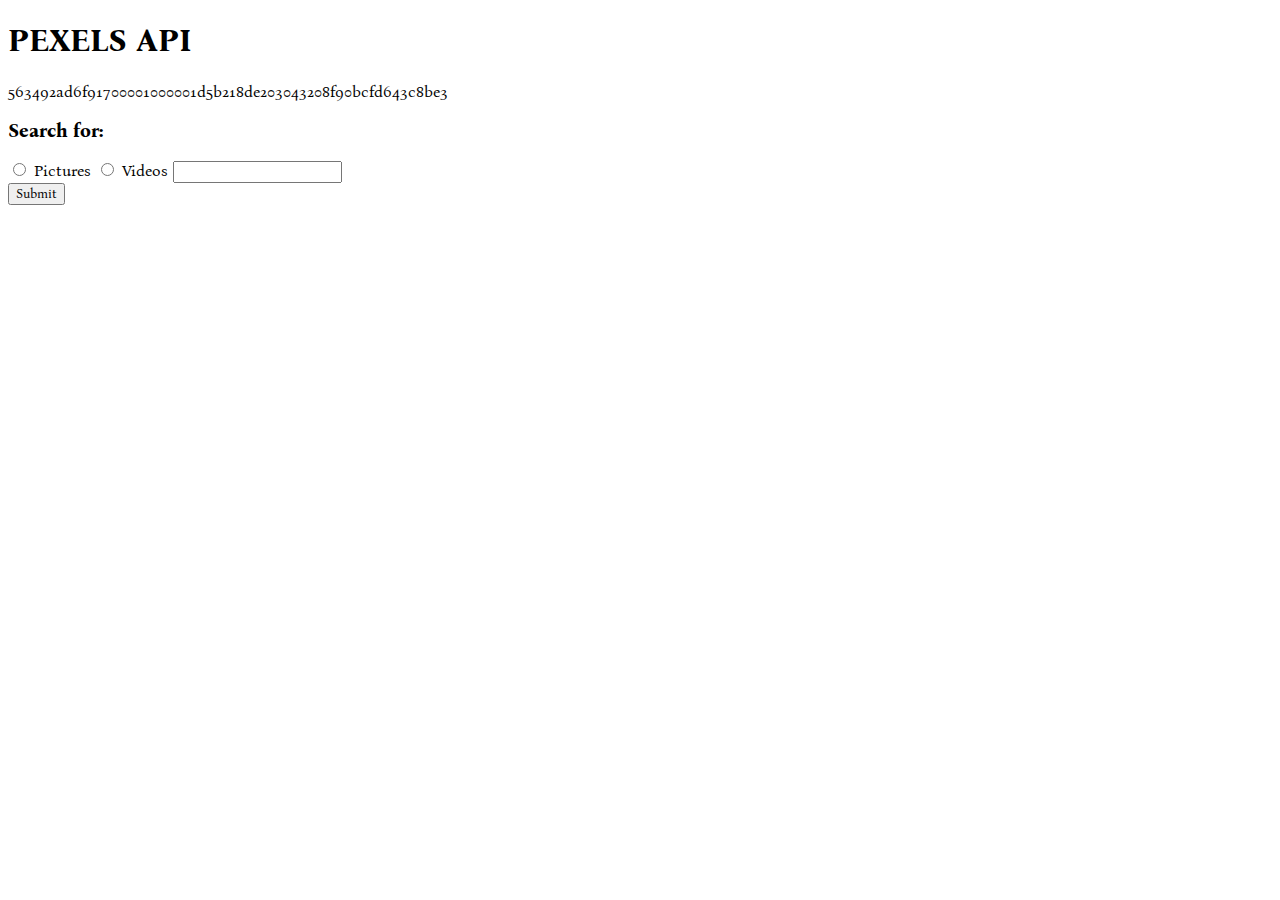
<file: index.html>
<!DOCTYPE html>
<html lang="en">
<head>
    <meta charset="UTF-8">
    <meta http-equiv="X-UA-Compatible" content="IE=edge">
    <meta name="viewport" content="width=device-width, initial-scale=1.0">
    <link rel="preconnect" href="https://fonts.googleapis.com">
    <link rel="preconnect" href="https://fonts.gstatic.com" crossorigin>
    <link href="https://fonts.googleapis.com/css2?family=Bona+Nova:wght@400;700&display=swap" rel="stylesheet">
    <link rel="stylesheet" href="style.css">
    
    <script src="script.js" defer></script>
    <title>Document</title>
</head>
<body>
    <div class="main-container">
        <h1 class="title">
            PEXELS API
        </h1>
        563492ad6f91700001000001d5b218de203043208f90bcfd643c8be3
        <div class="body-container">
            <h3>
                Search for:
            </h3>
            <div class="btns">
                <form class="categs-form">
                    <input type="radio" name="categ" value="v1" class="pics-radio"> Pictures
                    <input type="radio" name="categ" value="videos" class="videos-radio"> Videos
                    <input type="text" name="categ" value="" class="query">
                </form>
                <button  onclick="submit()">Submit</button>
            </div>
            <div class="pre-results">
                <button onclick="change(0)"><h1><<<</h1></button>
                <!-- <img class="pre-pic" src=""> -->
                <div class="pre-item">
                    
                </div>
                <button onclick="change(1)"><h1>>>></h1></button>
            </div>
            <div class="results" id="oh">

            </div>
        </div>
    </div>

</body>
</html>
</file>
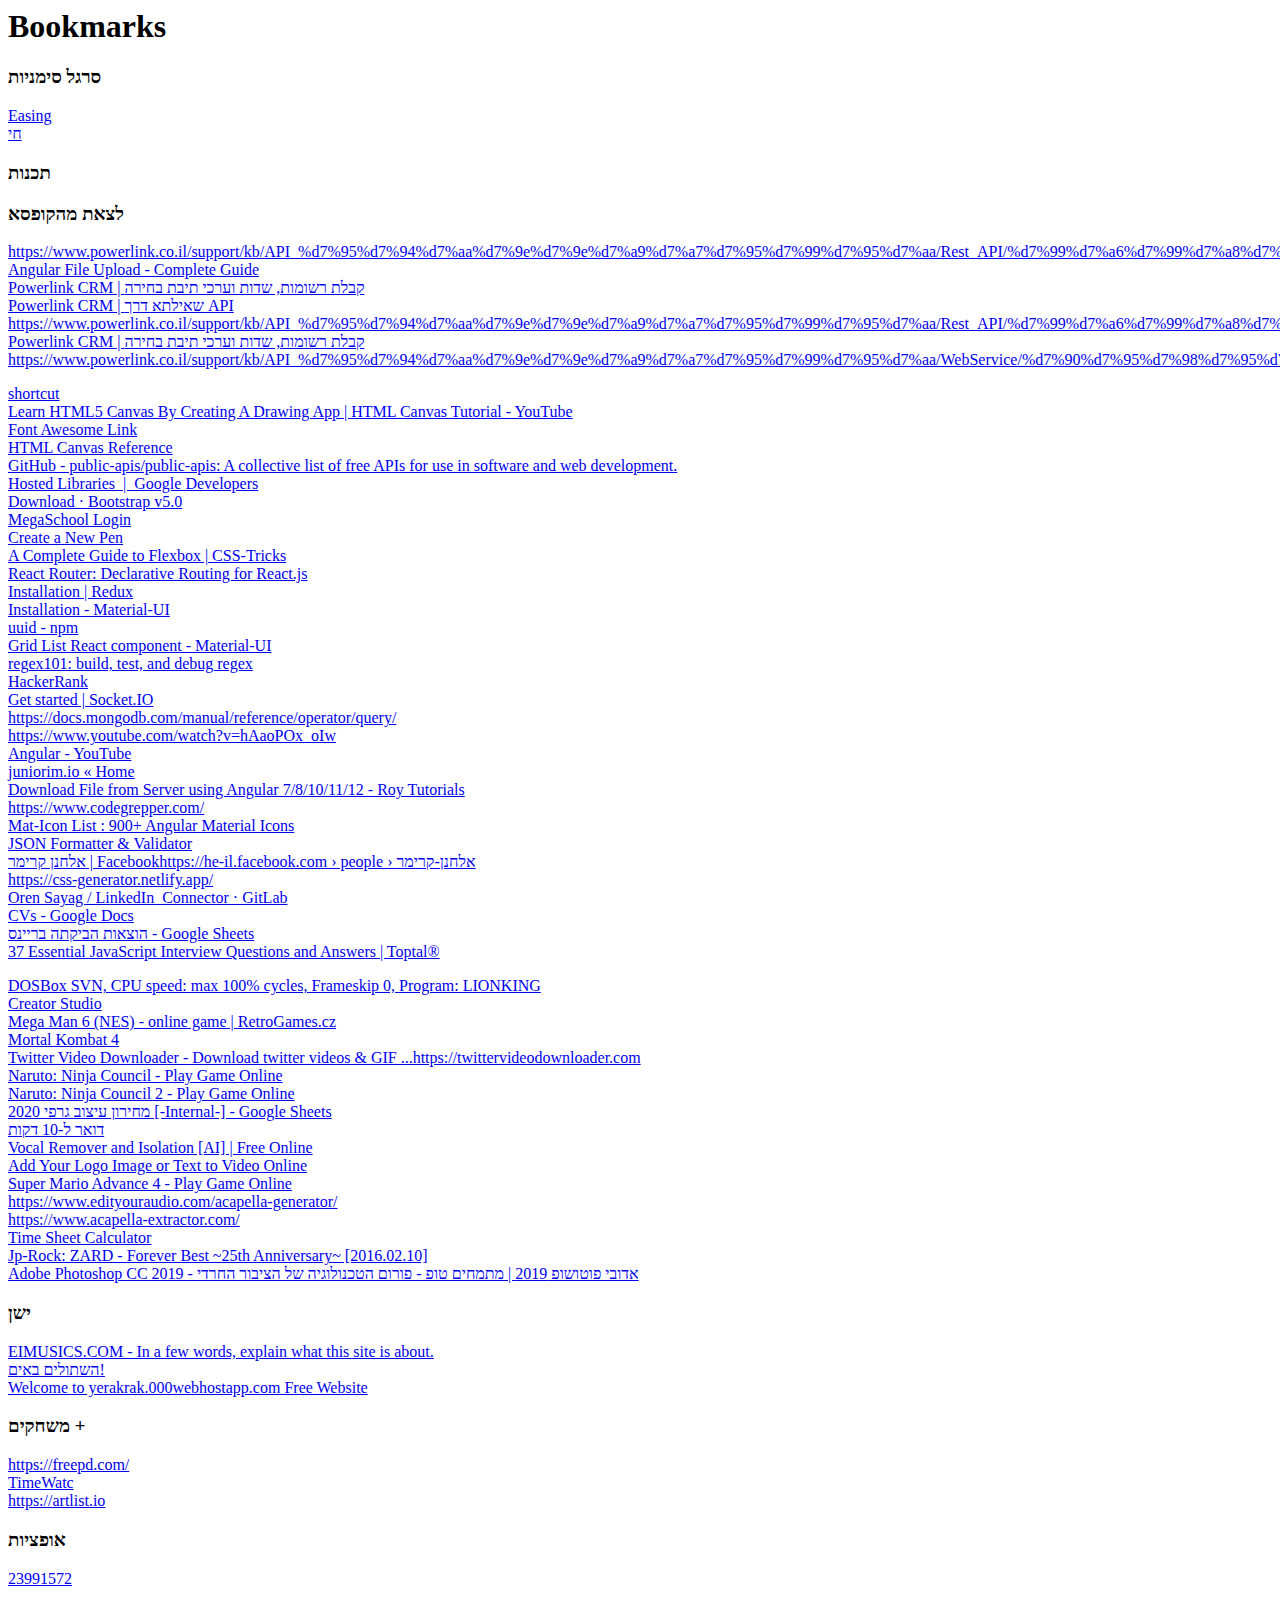
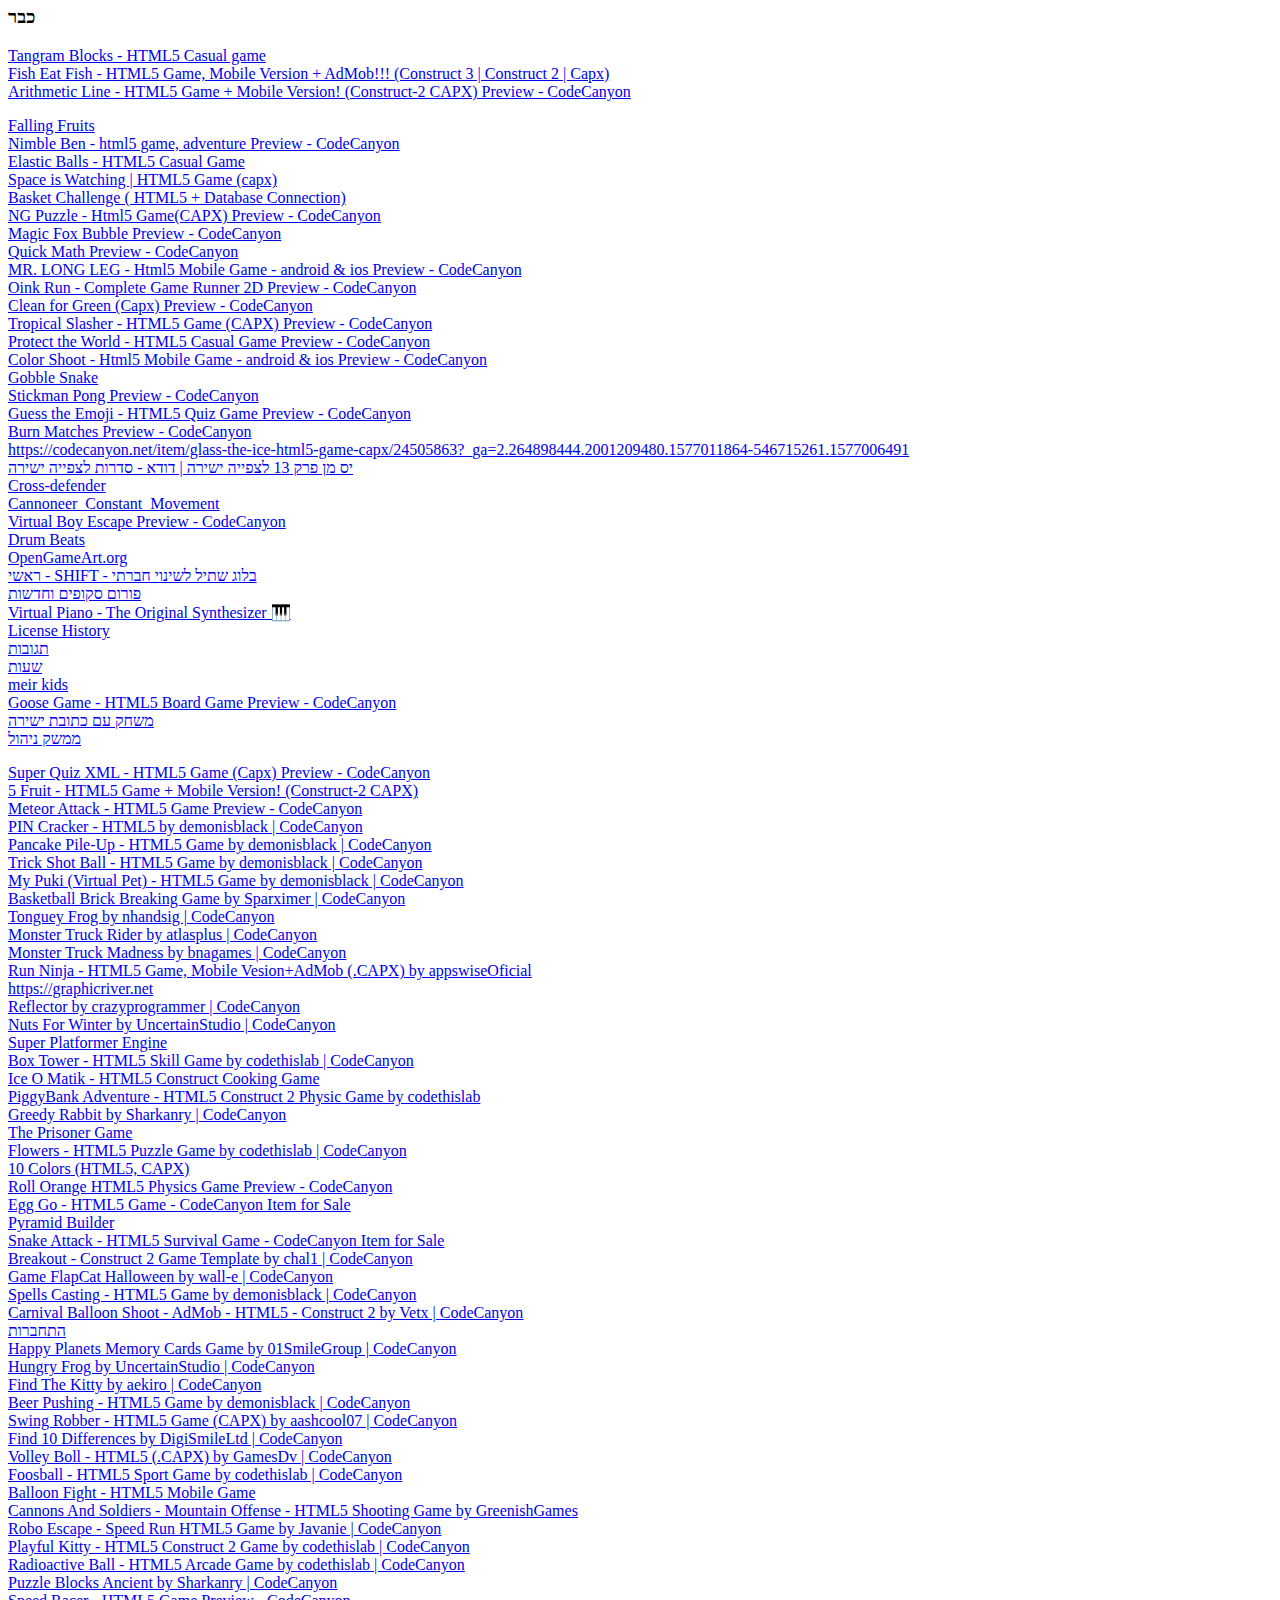
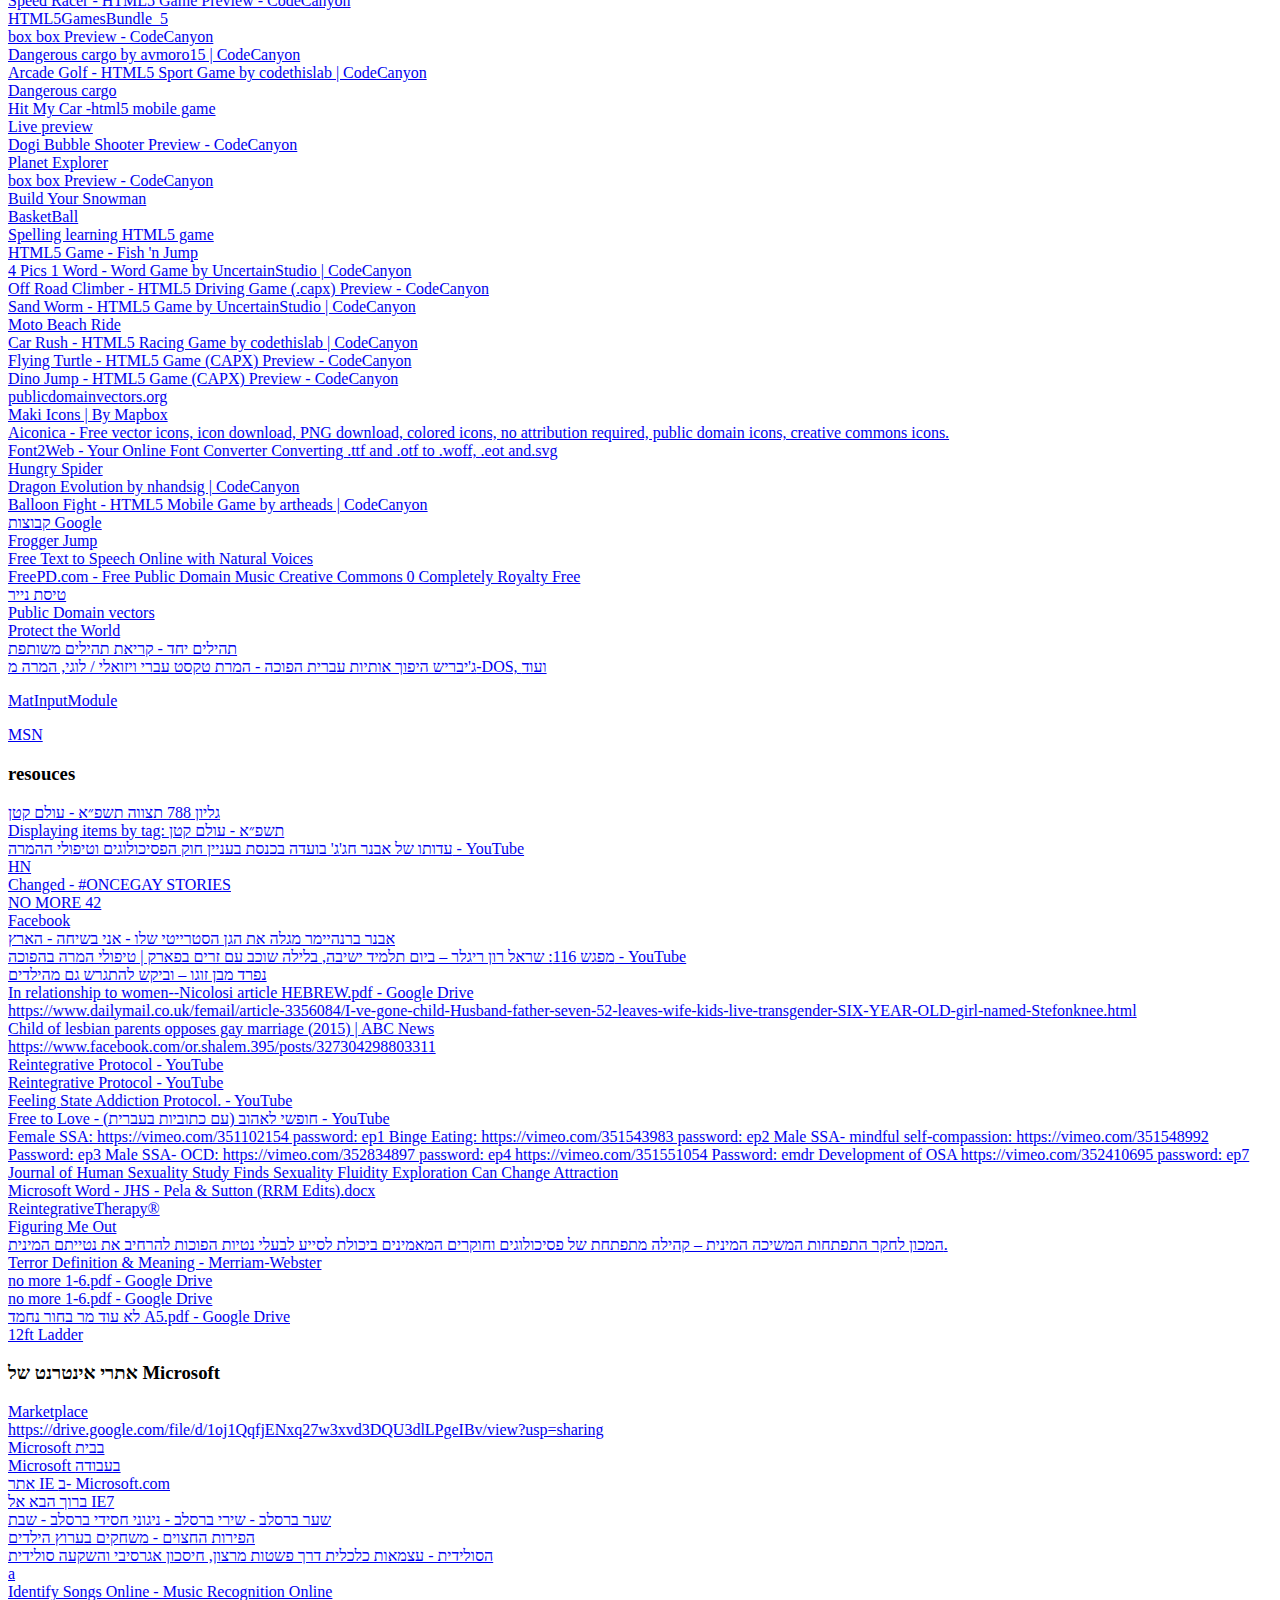
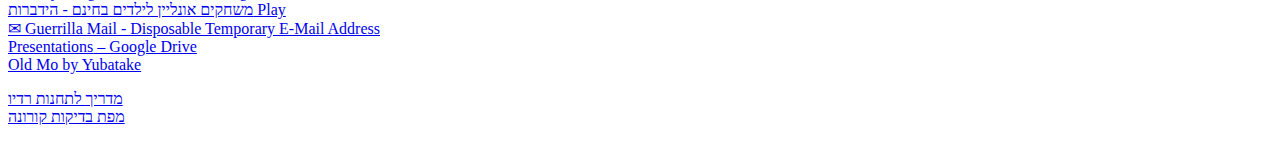
<file: bookmarks_14.2.2022.html>
<!DOCTYPE NETSCAPE-Bookmark-file-1>
<!-- This is an automatically generated file.
     It will be read and overwritten.
     DO NOT EDIT! -->
<META HTTP-EQUIV="Content-Type" CONTENT="text/html; charset=UTF-8">
<TITLE>Bookmarks</TITLE>
<H1>Bookmarks</H1>
<DL><p>
    <DT><H3 ADD_DATE="1527231132" LAST_MODIFIED="1640528177" PERSONAL_TOOLBAR_FOLDER="true">סרגל סימניות</H3>
    <DL><p>
        <DT><A HREF="https://telemetr.io/en/channels/1308645803-everyhisuncounts/posts" ADD_DATE="1611443163" ICON="[data-uri]"></A>
        <DT><A HREF="http://easings.net/" ADD_DATE="1490718603" ICON="[data-uri]">Easing</A>
        <DT><A HREF="http://mishnayahad.com/or.jsp?r=7773524687" ADD_DATE="1633076704" ICON="[data-uri]"></A>
        <DT><A HREF="https://open.spotify.com/artist/5QM4TNC3iQPaEVfbZ7FNEs" ADD_DATE="1544561617" ICON="[data-uri]"></A>
        <DT><A HREF="https://kol-barama.co.il/live/" ADD_DATE="1633079919" ICON="[data-uri]">חי</A>
        <DT><H3 ADD_DATE="1612703387" LAST_MODIFIED="1644144814">תכנות</H3>
        <DL><p>
            <DT><H3 ADD_DATE="1644144811" LAST_MODIFIED="1644412255">לצאת מהקופסא</H3>
            <DL><p>
                <DT><A HREF="https://www.powerlink.co.il/support/kb/API_%D7%95%D7%94%D7%AA%D7%9E%D7%9E%D7%A9%D7%A7%D7%95%D7%99%D7%95%D7%AA/Rest_API/%D7%99%D7%A6%D7%99%D7%A8%D7%AA_%D7%9B%D7%A8%D7%98%D7%99%D7%A1_%D7%A8%D7%9B%D7%99%D7%A9%D7%94_%D7%91API" ADD_DATE="1644159498" ICON="[data-uri]">https://www.powerlink.co.il/support/kb/API_%d7%95%d7%94%d7%aa%d7%9e%d7%9e%d7%a9%d7%a7%d7%95%d7%99%d7%95%d7%aa/Rest_API/%d7%99%d7%a6%d7%99%d7%a8%d7%aa_%d7%9b%d7%a8%d7%98%d7%99%d7%a1_%d7%a8%d7%9b%d7%99%d7%a9%d7%94_%d7%91API</A>
                <DT><A HREF="https://blog.angular-university.io/angular-file-upload/" ADD_DATE="1644412255" ICON="[data-uri]">Angular File Upload - Complete Guide</A>
                <DT><A HREF="https://www.powerlink.co.il/support/kb/API%20%D7%95%D7%94%D7%AA%D7%9E%D7%9E%D7%A9%D7%A7%D7%95%D7%99%D7%95%D7%AA/Rest%20API/%D7%A7%D7%91%D7%9C%D7%AA%20%D7%A8%D7%A9%D7%95%D7%9E%D7%95%D7%AA,%20%D7%A9%D7%93%D7%95%D7%AA%20%D7%95%D7%A2%D7%A8%D7%9B%D7%99%20%D7%AA%D7%99%D7%91%D7%AA%20%D7%91%D7%97%D7%99%D7%A8%D7%94" ADD_DATE="1644144819" ICON="[data-uri]">Powerlink CRM | קבלת רשומות, שדות וערכי תיבת בחירה</A>
                <DT><A HREF="https://www.powerlink.co.il/support/kb/API%20%D7%95%D7%94%D7%AA%D7%9E%D7%9E%D7%A9%D7%A7%D7%95%D7%99%D7%95%D7%AA/Rest%20API/%D7%A9%D7%90%D7%99%D7%9C%D7%AA%D7%90%20%D7%93%D7%A8%D7%9A%20API" ADD_DATE="1644144829" ICON="[data-uri]">Powerlink CRM | שאילתא דרך API</A>
                <DT><A HREF="https://www.powerlink.co.il/support/kb/API_%D7%95%D7%94%D7%AA%D7%9E%D7%9E%D7%A9%D7%A7%D7%95%D7%99%D7%95%D7%AA/Rest_API/%D7%99%D7%A6%D7%99%D7%A8%D7%AA_%D7%9B%D7%A8%D7%98%D7%99%D7%A1_%D7%A8%D7%9B%D7%99%D7%A9%D7%94_%D7%91API" ADD_DATE="1644158145" ICON="[data-uri]">https://www.powerlink.co.il/support/kb/API_%d7%95%d7%94%d7%aa%d7%9e%d7%9e%d7%a9%d7%a7%d7%95%d7%99%d7%95%d7%aa/Rest_API/%d7%99%d7%a6%d7%99%d7%a8%d7%aa_%d7%9b%d7%a8%d7%98%d7%99%d7%a1_%d7%a8%d7%9b%d7%99%d7%a9%d7%94_%d7%91API</A>
                <DT><A HREF="https://www.powerlink.co.il/support/kb/API%20%D7%95%D7%94%D7%AA%D7%9E%D7%9E%D7%A9%D7%A7%D7%95%D7%99%D7%95%D7%AA/Rest%20API/%D7%A7%D7%91%D7%9C%D7%AA%20%D7%A8%D7%A9%D7%95%D7%9E%D7%95%D7%AA,%20%D7%A9%D7%93%D7%95%D7%AA%20%D7%95%D7%A2%D7%A8%D7%9B%D7%99%20%D7%AA%D7%99%D7%91%D7%AA%20%D7%91%D7%97%D7%99%D7%A8%D7%94" ADD_DATE="1644159739" ICON="[data-uri]">Powerlink CRM | קבלת רשומות, שדות וערכי תיבת בחירה</A>
                <DT><A HREF="https://www.powerlink.co.il/support/kb/API_%D7%95%D7%94%D7%AA%D7%9E%D7%9E%D7%A9%D7%A7%D7%95%D7%99%D7%95%D7%AA/WebService/%D7%90%D7%95%D7%98%D7%95%D7%9E%D7%A6%D7%99%D7%94_%D7%91%D7%99%D7%9F_%D7%90%D7%AA%D7%A8%D7%99%D7%9D_%D7%97%D7%99%D7%A6%D7%95%D7%A0%D7%99%D7%99%D7%9D_%D7%9C%D7%9E%D7%A2%D7%A8%D7%9B%D7%AA" ADD_DATE="1644251349">https://www.powerlink.co.il/support/kb/API_%d7%95%d7%94%d7%aa%d7%9e%d7%9e%d7%a9%d7%a7%d7%95%d7%99%d7%95%d7%aa/WebService/%d7%90%d7%95%d7%98%d7%95%d7%9e%d7%a6%d7%99%d7%94_%d7%91%d7%99%d7%9f_%d7%90%d7%aa%d7%a8%d7%99%d7%9d_%d7%97%d7%99%d7%a6%d7%95%d7%a0%d7%99%d7%99%d7%9d_%d7%9c%d7%9e%d7%a2%d7%a8%d7%9b%d7%aa</A>
            </DL><p>
            <DT><A HREF="https://code.visualstudio.com/shortcuts/keyboard-shortcuts-windows.pdf" ADD_DATE="1609328814" ICON="[data-uri]">shortcut</A>
            <DT><A HREF="https://www.youtube.com/watch?v=3GqUM4mEYKA&ab_channel=DevEd" ADD_DATE="1612690726" ICON="[data-uri]">Learn HTML5 Canvas By Creating A Drawing App | HTML Canvas Tutorial - YouTube</A>
            <DT><A HREF="https://kit.fontawesome.com/84ab82637e.js" ADD_DATE="1616507028">Font Awesome Link</A>
            <DT><A HREF="https://www.w3schools.com/tags/ref_canvas.asp" ADD_DATE="1612703053" ICON="[data-uri]">HTML Canvas Reference</A>
            <DT><A HREF="https://github.com/public-apis/public-apis?utm_source=mybridge&utm_medium=blog&utm_campaign=read_more#animals" ADD_DATE="1614157499" ICON="[data-uri]">GitHub - public-apis/public-apis: A collective list of free APIs for use in software and web development.</A>
            <DT><A HREF="https://developers.google.com/speed/libraries#jquery" ADD_DATE="1614456777" ICON="[data-uri]">Hosted Libraries  |  Google Developers</A>
            <DT><A HREF="https://getbootstrap.com/docs/5.0/getting-started/download/" ADD_DATE="1615726976" ICON="[data-uri]">Download · Bootstrap v5.0</A>
            <DT><A HREF="https://jb.mega-school.com/login.php" ADD_DATE="1616072951" ICON="[data-uri]">MegaSchool Login</A>
            <DT><A HREF="https://codepen.io/pen/" ADD_DATE="1616497210" ICON="[data-uri]">Create a New Pen</A>
            <DT><A HREF="https://css-tricks.com/snippets/css/a-guide-to-flexbox/" ADD_DATE="1616582759" ICON="[data-uri]">A Complete Guide to Flexbox | CSS-Tricks</A>
            <DT><A HREF="https://reactrouter.com/web/guides/quick-start" ADD_DATE="1618828364" ICON="[data-uri]">React Router: Declarative Routing for React.js</A>
            <DT><A HREF="https://redux.js.org/introduction/installation" ADD_DATE="1618828366" ICON="[data-uri]">Installation | Redux</A>
            <DT><A HREF="https://material-ui.com/getting-started/installation/" ADD_DATE="1618949006" ICON="[data-uri]">Installation - Material-UI</A>
            <DT><A HREF="https://www.npmjs.com/package/uuid" ADD_DATE="1620305419" ICON="[data-uri]">uuid - npm</A>
            <DT><A HREF="https://material-ui.com/components/grid-list/#single-line-grid-list" ADD_DATE="1623254415" ICON="[data-uri]">Grid List React component - Material-UI</A>
            <DT><A HREF="https://regex101.com/" ADD_DATE="1624279251" ICON="[data-uri]">regex101: build, test, and debug regex</A>
            <DT><A HREF="https://www.hackerrank.com/auth/login" ADD_DATE="1624377728" ICON="[data-uri]">HackerRank</A>
            <DT><A HREF="http://www.glassdoor.com/" ADD_DATE="1624379003" ICON="[data-uri]"></A>
            <DT><A HREF="https://socket.io/get-started/chat" ADD_DATE="1624452757" ICON="[data-uri]">Get started | Socket.IO</A>
            <DT><A HREF="https://gist.github.com/bradtraversy/f407d642bdc3b31681bc7e56d95485b6" ADD_DATE="1624865272" ICON="[data-uri]"></A>
            <DT><A HREF="https://docs.mongodb.com/manual/reference/operator/query/" ADD_DATE="1624869136" ICON="[data-uri]">https://docs.mongodb.com/manual/reference/operator/query/</A>
            <DT><A HREF="https://www.youtube.com/watch?v=hAaoPOx_oIw" ADD_DATE="1625510177">https://www.youtube.com/watch?v=hAaoPOx_oIw</A>
            <DT><A HREF="https://www.youtube.com/playlist?list=PLdZoWGdVe4BsiW7KZJb_Pev9zNTCt1uWp" ADD_DATE="1625582599" ICON="[data-uri]">Angular - YouTube</A>
            <DT><A HREF="https://juniorim.io/about/" ADD_DATE="1629137631">juniorim.io « Home</A>
            <DT><A HREF="https://roytuts.com/download-file-from-server-using-angular/" ADD_DATE="1629744486" ICON="[data-uri]">Download File from Server using Angular 7/8/10/11/12 - Roy Tutorials</A>
            <DT><A HREF="https://www.codegrepper.com/" ADD_DATE="1629905006" ICON="[data-uri]">https://www.codegrepper.com/</A>
            <DT><A HREF="https://www.angularjswiki.com/angular/angular-material-icons-list-mat-icon-list/" ADD_DATE="1630616639" ICON="[data-uri]">Mat-Icon List : 900+ Angular Material Icons</A>
            <DT><A HREF="https://jsonformatter.curiousconcept.com/" ADD_DATE="1501510493" ICON="[data-uri]">JSON Formatter &amp; Validator</A>
            <DT><A HREF="https://he-il.facebook.com/people/%D7%90%D7%9C%D7%97%D7%A0%D7%9F-%D7%A7%D7%A8%D7%99%D7%9E%D7%A8/100049039534716/?comment_id=Y29tbWVudDoyNjIwNzE1MjE0ODk3ODU2XzI2MjEwOTg3MDQ4NTk1MDc%3D" ADD_DATE="1635008946" ICON="[data-uri]">אלחנן קרימר | Facebookhttps://he-il.facebook.com › people › אלחנן-קרימר</A>
            <DT><A HREF="https://css-generator.netlify.app/" ADD_DATE="1637067409" ICON="[data-uri]">https://css-generator.netlify.app/</A>
            <DT><A HREF="https://gitlab.com/OrenSayag/LinkedIn_Connector" ADD_DATE="1638821486" ICON="[data-uri]">Oren Sayag / LinkedIn_Connector · GitLab</A>
            <DT><A HREF="https://docs.google.com/document/d/1BRVzFOAMOcdUkNrunhxwy647BUGH6-F9645O7S0GX3w/edit" ADD_DATE="1638965855" ICON="[data-uri]">CVs - Google Docs</A>
            <DT><A HREF="https://docs.google.com/spreadsheets/d/143WaTCMQ173tplz5eb1basLX84lPJIGdm62Nn7Yupe0/edit#gid=18280342" ADD_DATE="1638918690" ICON="[data-uri]">הוצאות הביקתה בריינס - Google Sheets</A>
            <DT><A HREF="https://www.toptal.com/javascript/interview-questions" ADD_DATE="1641245750" ICON="[data-uri]">37 Essential JavaScript Interview Questions and Answers | Toptal®</A>
        </DL><p>
        <DT><A HREF="http://tehilimyahad.com/" ADD_DATE="1613307144" ICON="[data-uri]"></A>
        <DT><A HREF="http://www.old-games.org/onlineGame/lionking" ADD_DATE="1481190887" ICON="[data-uri]">DOSBox SVN, CPU speed: max 100% cycles, Frameskip 0, Program: LIONKING</A>
        <DT><A HREF="https://www.facebook.com/creatorstudio/?open_basic_post_composer=true&reference=comet_composer&selected_single_page_id=266841114160533&tab=content_posts_timeline" ADD_DATE="1617745412" ICON="[data-uri]">Creator Studio</A>
        <DT><A HREF="https://www.retrogames.cz/play_860-NES.php" ADD_DATE="1640193448" ICON="[data-uri]">Mega Man 6 (NES) - online game | RetroGames.cz</A>
        <DT><A HREF="https://www.retrogames.cz/play_1075-N64.php" ADD_DATE="1640528177" ICON="[data-uri]">Mortal Kombat 4</A>
        <DT><A HREF="https://twittervideodownloader.com/" ADD_DATE="1635844976">Twitter Video Downloader - Download twitter videos &amp; GIF ...https://twittervideodownloader.com</A>
        <DT><A HREF="https://arcadespot.com/game/naruto-ninja-council/" ADD_DATE="1628099315" ICON="[data-uri]">Naruto: Ninja Council - Play Game Online</A>
        <DT><A HREF="https://arcadespot.com/game/naruto-ninja-council-2/" ADD_DATE="1627895528" ICON="[data-uri]">Naruto: Ninja Council 2 - Play Game Online</A>
        <DT><A HREF="https://docs.google.com/spreadsheets/d/1ixLt5_8TRaa_V9cw2E_QNpeLXTJHeKmxzWDen3WkuD0/edit#gid=1620867061" ADD_DATE="1626815294" ICON="[data-uri]">מחירון עיצוב גרפי 2020 [-Internal-] - Google Sheets</A>
        <DT><A HREF="https://10minutemail.net/?lang=he" ADD_DATE="1624996448" ICON="[data-uri]">דואר ל-10 דקות</A>
        <DT><A HREF="https://vocalremover.org/" ADD_DATE="1624970758" ICON="[data-uri]">Vocal Remover and Isolation [AI] | Free Online</A>
        <DT><A HREF="https://voice2v.com/Add-Logo-to-Video/" ADD_DATE="1621518583" ICON="[data-uri]">Add Your Logo Image or Text to Video Online</A>
        <DT><A HREF="https://arcadespot.com/game/super-mario-advance-4/" ADD_DATE="1618811455" ICON="[data-uri]">Super Mario Advance 4 - Play Game Online</A>
        <DT><A HREF="https://www.edityouraudio.com/acapella-generator/" ADD_DATE="1618749601" ICON="[data-uri]">https://www.edityouraudio.com/acapella-generator/</A>
        <DT><A HREF="https://www.acapella-extractor.com/" ADD_DATE="1618581269" ICON="[data-uri]">https://www.acapella-extractor.com/</A>
        <DT><A HREF="http://www.miraclesalad.com/webtools/timesheet.php" ADD_DATE="1551209684" ICON="[data-uri]">Time Sheet Calculator</A>
        <DT><A HREF="http://jp-rock.blogspot.com/2018/04/zard-zard-forever-best-25th-anniversary.html" ADD_DATE="1572958558" ICON="[data-uri]">Jp-Rock: ZARD - Forever Best ~25th Anniversary~ [2016.02.10]</A>
        <DT><A HREF="https://mitmachim.top/topic/47/adobe-photoshop-cc-2019-%D7%90%D7%93%D7%95%D7%91%D7%99-%D7%A4%D7%95%D7%98%D7%95%D7%A9%D7%95%D7%A4-2019" ADD_DATE="1573993723" ICON="[data-uri]">Adobe Photoshop CC 2019 - אדובי פוטושופ 2019 | מתמחים טופ - פורום הטכנולוגיה של הציבור החרדי</A>
        <DT><H3 ADD_DATE="1601817849" LAST_MODIFIED="1601817849">ישן</H3>
        <DL><p>
        </DL><p>
        <DT><A HREF="https://eimusics.com/" ADD_DATE="1578300528" ICON="[data-uri]">EIMUSICS.COM - In a few words, explain what this site is about.</A>
        <DT><A HREF="http://nifwatch.org.il/game/" ADD_DATE="1579561885" ICON="[data-uri]">השתולים באים!</A>
        <DT><A HREF="https://yerakrak.000webhostapp.com/" ADD_DATE="1580834032">Welcome to yerakrak.000webhostapp.com Free Website</A>
        <DT><H3 ADD_DATE="1612703116" LAST_MODIFIED="1613635365">משחקים +</H3>
        <DL><p>
            <DT><A HREF="https://freepd.com/" ADD_DATE="1579425019" ICON="[data-uri]">https://freepd.com/</A>
            <DT><A HREF="https://checkin.timewatch.co.il/punch/punch2.php" ADD_DATE="1587024211">TimeWatc</A>
            <DT><A HREF="https://artlist.io/" ADD_DATE="1577353736" ICON="[data-uri]">https://artlist.io</A>
            <DT><H3 ADD_DATE="1601817849" LAST_MODIFIED="1612703163">אופציות</H3>
            <DL><p>
                <DT><A HREF="https://preview.codecanyon.net/item/machado-voa-html5-game-construct-2/full_screen_preview/23991572?_ga=2.92318617.544646601.1564048542-381658157.1564048508" ADD_DATE="1564052816">23991572</A>
                <DT><H3 ADD_DATE="1601817849" LAST_MODIFIED="1601817849">כבר</H3>
                <DL><p>
                    <DT><A HREF="https://codecanyon.net/item/tangram-blocks-html5-casual-game/24951106" ADD_DATE="1575375724" ICON="[data-uri]">Tangram Blocks - HTML5 Casual game</A>
                    <DT><A HREF="https://codecanyon.net/item/fish-eat-fish-html5-game-mobile-version-admob-construct-3-construct-2-capx/24324056" ADD_DATE="1575384228" ICON="[data-uri]">Fish Eat Fish - HTML5 Game, Mobile Version + AdMob!!! (Construct 3 | Construct 2 | Capx)</A>
                    <DT><A HREF="http://preview.codecanyon.net/item/arithmetic-line-html5-game-mobile-version-construct2-capx/full_screen_preview/22051505?_ga=2.256546383.51916960.1577977378-968348739.1577787838" ADD_DATE="1577979710">Arithmetic Line - HTML5 Game + Mobile Version! (Construct-2 CAPX) Preview - CodeCanyon</A>
                </DL><p>
                <DT><A HREF="http://doondook.studio/games/falling-fruits/v1/" ADD_DATE="1575380604" ICON="[data-uri]">Falling Fruits</A>
                <DT><A HREF="http://preview.codecanyon.net/item/nimble-ben-html5-game-adventure/full_screen_preview/24673599?_ga=2.201591505.1967839090.1575374809-874202056.1575196327" ADD_DATE="1575382126">Nimble Ben - html5 game, adventure Preview - CodeCanyon</A>
                <DT><A HREF="https://codecanyon.net/item/elastic-balls-html5-casual-game/25093435" ADD_DATE="1575203365" ICON="[data-uri]">Elastic Balls - HTML5 Casual Game</A>
                <DT><A HREF="https://codecanyon.net/item/space-is-watching-html5-game-capx/24934327" ADD_DATE="1575376122" ICON="[data-uri]">Space is Watching | HTML5 Game (capx)</A>
                <DT><A HREF="https://codecanyon.net/item/basket-challenge-html5-database-connection/25094370" ADD_DATE="1575203493" ICON="[data-uri]">Basket Challenge ( HTML5 + Database Connection)</A>
                <DT><A HREF="https://preview.codecanyon.net/item/ng-puzzle-html5-gamecapx/full_screen_preview/25075732?_ga=2.9716976.452577750.1575196332-874202056.1575196327" ADD_DATE="1575207737">NG Puzzle - Html5 Game(CAPX) Preview - CodeCanyon</A>
                <DT><A HREF="https://preview.codecanyon.net/item/magic-fox-bubble/full_screen_preview/22475044?_ga=2.179036132.1391989195.1575386807-874202056.1575196327" ADD_DATE="1575387150">Magic Fox Bubble Preview - CodeCanyon</A>
                <DT><A HREF="https://preview.codecanyon.net/item/quick-math/full_screen_preview/20546029?_ga=2.2497840.1272810230.1575386814-874202056.1575196327" ADD_DATE="1575387255">Quick Math Preview - CodeCanyon</A>
                <DT><A HREF="https://preview.codecanyon.net/item/mr-long-leg-html5-mobile-game-android-ios/full_screen_preview/24010716?_ga=2.163277820.1967839090.1575374809-874202056.1575196327" ADD_DATE="1575390581">MR. LONG LEG - Html5 Mobile Game - android &amp; ios Preview - CodeCanyon</A>
                <DT><A HREF="https://preview.codecanyon.net/item/oink-run-complete-game-runner-2d/full_screen_preview/23902675?_ga=2.162620668.1967839090.1575374809-874202056.1575196327" ADD_DATE="1575391187">Oink Run - Complete Game Runner 2D Preview - CodeCanyon</A>
                <DT><A HREF="https://preview.codecanyon.net/item/clean-for-green-capx/full_screen_preview/23895873?_ga=2.162620668.1967839090.1575374809-874202056.1575196327" ADD_DATE="1575391394">Clean for Green (Capx) Preview - CodeCanyon</A>
                <DT><A HREF="https://preview.codecanyon.net/item/tropical-slasher-html5-game-capx/full_screen_preview/24018553?_ga=2.178506279.280971001.1575446604-874202056.1575196327" ADD_DATE="1575447578">Tropical Slasher - HTML5 Game (CAPX) Preview - CodeCanyon</A>
                <DT><A HREF="http://preview.codecanyon.net/item/protect-the-world-html5-casual-game/full_screen_preview/16392350?_ga=2.255592200.1045269809.1575453641-874202056.1575196327" ADD_DATE="1575454097">Protect the World - HTML5 Casual Game Preview - CodeCanyon</A>
                <DT><A HREF="https://preview.codecanyon.net/item/color-shoot-html5-mobile-game-android-ios/full_screen_preview/24010175?_ga=2.86689563.280971001.1575446604-874202056.1575196327" ADD_DATE="1575447910">Color Shoot - Html5 Mobile Game - android &amp; ios Preview - CodeCanyon</A>
                <DT><A HREF="https://codecanyon.net/item/gobble-snake/24689712" ADD_DATE="1575454434" ICON="[data-uri]">Gobble Snake</A>
                <DT><A HREF="https://preview.codecanyon.net/item/stickman-pong/full_screen_preview/22229735?_ga=2.176866406.298325869.1575454710-874202056.1575196327" ADD_DATE="1575455417">Stickman Pong Preview - CodeCanyon</A>
                <DT><A HREF="https://preview.codecanyon.net/item/guess-the-emoji-html5-quiz-game/full_screen_preview/22570598?_ga=2.118571274.2025854111.1575477089-874202056.1575196327" ADD_DATE="1575481185">Guess the Emoji - HTML5 Quiz Game Preview - CodeCanyon</A>
                <DT><A HREF="http://preview.codecanyon.net/item/burn-matches/full_screen_preview/22073310?_ga=2.154088952.1512594143.1575481232-874202056.1575196327" ADD_DATE="1575481656">Burn Matches Preview - CodeCanyon</A>
                <DT><A HREF="http://codecanyon.net/item/glass-the-ice-html5-game-capx/24505863?_ga=2.264898444.2001209480.1577011864-546715261.1577006491" ADD_DATE="1577011998">https://codecanyon.net/item/glass-the-ice-html5-game-capx/24505863?_ga=2.264898444.2001209480.1577011864-546715261.1577006491</A>
                <DT><A HREF="http://duda.live/%D7%99%D7%A1-%D7%9E%D7%9F-%D7%A4%D7%A8%D7%A7-13-%D7%9C%D7%A6%D7%A4%D7%99%D7%99%D7%94-%D7%99%D7%A9%D7%99%D7%A8%D7%94/" ADD_DATE="1577128198" ICON="[data-uri]">יס מן פרק 13 לצפייה ישירה | דודא - סדרות לצפייה ישירה</A>
                <DT><A HREF="https://trezeplay.com/games/cross-defender/" ADD_DATE="1582637263" ICON="[data-uri]">Cross-defender</A>
                <DT><A HREF="https://previews.customer.envatousercontent.com/files/284833447/index.html" ADD_DATE="1585641760" ICON="[data-uri]">Cannoneer_Constant_Movement</A>
                <DT><A HREF="https://preview.codecanyon.net/item/virtual-boy-escape/full_screen_preview/26101934?_ga=2.2554928.1210270852.1585641510-18555610.1585641510" ADD_DATE="1585642479">Virtual Boy Escape Preview - CodeCanyon</A>
                <DT><A HREF="http://demonisblack.com/code/2019/drumbeats/game/" ADD_DATE="1587552067" ICON="[data-uri]">Drum Beats</A>
                <DT><A HREF="https://opengameart.org/" ADD_DATE="1589718472" ICON="[data-uri]">OpenGameArt.org</A>
                <DT><A HREF="https://shiftshatil.org.il/" ADD_DATE="1589965529">ראשי - SHIFT - בלוג שתיל לשינוי חברתי</A>
                <DT><A HREF="https://rotter.net/scoopscache.html" ADD_DATE="1590915938" ICON="[data-uri]">פורום סקופים וחדשות</A>
                <DT><A HREF="https://virtualpiano.eu/" ADD_DATE="1591715619" ICON="[data-uri]">Virtual Piano - The Original Synthesizer 🎹</A>
                <DT><A HREF="https://www.shutterstock.com/account/library" ADD_DATE="1542204577" ICON="[data-uri]">License History</A>
                <DT><A HREF="https://meirkids.co.il/manager/admin/Programs_Feedbacks_Test.asp?tbl=&cat=&rabbi=&q=&filter=&page=1" ADD_DATE="1543754480" ICON="[data-uri]">תגובות</A>
                <DT><A HREF="http://82.80.198.104/MeirManager/" ADD_DATE="1483607245" ICON="[data-uri]">שעות</A>
                <DT><A HREF="https://sites.google.com/site/meirkidsstats/" ADD_DATE="1481747276" ICON="[data-uri]">meir kids</A>
                <DT><A HREF="http://preview.codecanyon.net/item/goose-game-html5-board-game/full_screen_preview/19875891" ADD_DATE="1548595296">Goose Game - HTML5 Board Game Preview - CodeCanyon</A>
                <DT><A HREF="http://meirkids.co.il/uploadgames/55/A1/" ADD_DATE="1479370873" ICON="[data-uri]">משחק עם כתובת ישירה</A>
                <DT><A HREF="http://meirkids.co.il/manager/admin" ADD_DATE="1479403488" ICON="[data-uri]">ממשק ניהול</A>
            </DL><p>
            <DT><A HREF="http://preview.codecanyon.net/item/super-quiz-xml-html5-game-capx/full_screen_preview/19710315" ADD_DATE="1530111842">Super Quiz XML - HTML5 Game (Capx) Preview - CodeCanyon</A>
            <DT><A HREF="https://codecanyon.net/item/5-fruit-html5-game-mobile-version-construct2-capx/21867799?s_rank=6" ADD_DATE="1527748476" ICON="[data-uri]">5 Fruit - HTML5 Game + Mobile Version! (Construct-2 CAPX)</A>
            <DT><A HREF="https://preview.codecanyon.net/item/meteor-attack-html5-game/full_screen_preview/24157967?_ga=2.67941777.1078370957.1582641195-347062701.1582544832" ADD_DATE="1582643171">Meteor Attack - HTML5 Game Preview - CodeCanyon</A>
            <DT><A HREF="https://codecanyon.net/item/pin-cracker-html5/11923732" ADD_DATE="1490906459" ICON="[data-uri]">PIN Cracker - HTML5 by demonisblack | CodeCanyon</A>
            <DT><A HREF="https://codecanyon.net/item/pancake-pileup-html5-game/17200644" ADD_DATE="1490906202" ICON="[data-uri]">Pancake Pile-Up - HTML5 Game by demonisblack | CodeCanyon</A>
            <DT><A HREF="https://codecanyon.net/item/trick-shot-ball-html5-game/10333531" ADD_DATE="1490905458" ICON="[data-uri]">Trick Shot Ball - HTML5 Game by demonisblack | CodeCanyon</A>
            <DT><A HREF="https://codecanyon.net/item/my-puki-virtual-pet-html5-game/10755157" ADD_DATE="1490905255" ICON="[data-uri]">My Puki (Virtual Pet) - HTML5 Game by demonisblack | CodeCanyon</A>
            <DT><A HREF="https://codecanyon.net/item/basketball-brick-breaking-game/19658557?s_rank=3" ADD_DATE="1490879700" ICON="[data-uri]">Basketball Brick Breaking Game by Sparximer | CodeCanyon</A>
            <DT><A HREF="https://codecanyon.net/item/tonguey-frog/16516600?s_rank=6" ADD_DATE="1490603512" ICON="[data-uri]">Tonguey Frog by nhandsig | CodeCanyon</A>
            <DT><A HREF="https://codecanyon.net/item/monster-truck-rider/19532777" ADD_DATE="1490541157" ICON="[data-uri]">Monster Truck Rider by atlasplus | CodeCanyon</A>
            <DT><A HREF="https://codecanyon.net/item/monster-truck-madness/19623667?s_rank=7" ADD_DATE="1490540774" ICON="[data-uri]">Monster Truck Madness by bnagames | CodeCanyon</A>
            <DT><A HREF="https://codecanyon.net/item/run-ninja-html5-game-mobile-vesionadmob-capx/19518174?s_rank=3" ADD_DATE="1490297150" ICON="[data-uri]">Run Ninja - HTML5 Game, Mobile Vesion+AdMob (.CAPX) by appswiseOficial</A>
            <DT><A HREF="https://graphicriver.net/" ADD_DATE="1490172255" ICON="[data-uri]">https://graphicriver.net</A>
            <DT><A HREF="https://codecanyon.net/item/reflector/15986553?s_rank=15" ADD_DATE="1490030631" ICON="[data-uri]">Reflector by crazyprogrammer | CodeCanyon</A>
            <DT><A HREF="https://codecanyon.net/item/nuts-for-winter/18347008?s_rank=100" ADD_DATE="1490017278" ICON="[data-uri]">Nuts For Winter by UncertainStudio | CodeCanyon</A>
            <DT><A HREF="https://codecanyon.net/item/super-platformer-engine/15519820?s_rank=1" ADD_DATE="1490015001" ICON="[data-uri]">Super Platformer Engine</A>
            <DT><A HREF="https://codecanyon.net/item/box-tower-html5-stack-game/18503465?s_rank=25" ADD_DATE="1489936802" ICON="[data-uri]">Box Tower - HTML5 Skill Game by codethislab | CodeCanyon</A>
            <DT><A HREF="https://codecanyon.net/item/ice-o-matik-html5-construct-cooking-game/19182777?s_rank=15" ADD_DATE="1489936727" ICON="[data-uri]">Ice O Matik - HTML5 Construct Cooking Game</A>
            <DT><A HREF="https://codecanyon.net/item/piggybank-adventure-html5-construct-2-physic-game/18924564?s_rank=3" ADD_DATE="1489935604" ICON="[data-uri]">PiggyBank Adventure - HTML5 Construct 2 Physic Game by codethislab</A>
            <DT><A HREF="https://codecanyon.net/item/greedy-rabbit/13070965?s_rank=7" ADD_DATE="1489703895" ICON="[data-uri]">Greedy Rabbit by Sharkanry | CodeCanyon</A>
            <DT><A HREF="http://www.365escape.com/ThePrisoner.html" ADD_DATE="1489053677" ICON="[data-uri]">The Prisoner Game</A>
            <DT><A HREF="https://codecanyon.net/item/flowers-html5-puzzle-game-/14339619?clicked=post_purchase_thumb" ADD_DATE="1485335223" ICON="[data-uri]">Flowers - HTML5 Puzzle Game by codethislab | CodeCanyon</A>
            <DT><A HREF="https://codecanyon.net/item/10-colors-html5-capx/17388678?s_rank=351" ADD_DATE="1484494460">10 Colors (HTML5, CAPX)</A>
            <DT><A HREF="http://preview.codecanyon.net/item/roll-orange-html5-physics-game/full_screen_preview/18061245" ADD_DATE="1484305733">Roll Orange HTML5 Physics Game Preview - CodeCanyon</A>
            <DT><A HREF="https://codecanyon.net/item/egg-go-html5-game/18027596?s_rank=252" ADD_DATE="1484304428" ICON="[data-uri]">Egg Go - HTML5 Game - CodeCanyon Item for Sale</A>
            <DT><A HREF="https://codecanyon.net/item/pyramid-builder/18208219?s_rank=224" ADD_DATE="1484303803" ICON="[data-uri]">Pyramid Builder</A>
            <DT><A HREF="https://codecanyon.net/item/snake-attack-html5-survival-game/18244476?s_rank=215" ADD_DATE="1484303528" ICON="[data-uri]">Snake Attack - HTML5 Survival Game - CodeCanyon Item for Sale</A>
            <DT><A HREF="https://codecanyon.net/item/breakout-construct-2-game-template/18046271?s_rank=183" ADD_DATE="1484302113" ICON="[data-uri]">Breakout - Construct 2 Game Template by chal1 | CodeCanyon</A>
            <DT><A HREF="https://codecanyon.net/item/game-flapcat-halloween/18105662?s_rank=12" ADD_DATE="1484301367" ICON="[data-uri]">Game FlapCat Halloween by wall-e | CodeCanyon</A>
            <DT><A HREF="https://codecanyon.net/item/spells-casting-html5-game/18758464?s_rank=126" ADD_DATE="1484219794" ICON="[data-uri]">Spells Casting - HTML5 Game by demonisblack | CodeCanyon</A>
            <DT><A HREF="https://codecanyon.net/item/carnival-balloon-shoot-admob-html5-construct-2/19190689?s_rank=43" ADD_DATE="1484212494" ICON="[data-uri]">Carnival Balloon Shoot - AdMob - HTML5 - Construct 2 by Vetx | CodeCanyon</A>
            <DT><A HREF="http://82.80.198.104/MeirManager/Account/Login?ReturnUrl=%2fMeirmanager%2f" ADD_DATE="1479403485">התחברות</A>
            <DT><A HREF="https://codecanyon.net/item/happy-planets-memory-cards-game/18952726?s_rank=1" ADD_DATE="1480336431" ICON="[data-uri]">Happy Planets Memory Cards Game by 01SmileGroup | CodeCanyon</A>
            <DT><A HREF="https://codecanyon.net/item/hungry-frog/16760789?s_rank=13" ADD_DATE="1480506386" ICON="[data-uri]">Hungry Frog by UncertainStudio | CodeCanyon</A>
            <DT><A HREF="https://codecanyon.net/item/find-the-kitty/16827846?s_rank=1" ADD_DATE="1480520135" ICON="[data-uri]">Find The Kitty by aekiro | CodeCanyon</A>
            <DT><A HREF="https://codecanyon.net/item/beer-pushing-html5-game/16585962" ADD_DATE="1480518940" ICON="[data-uri]">Beer Pushing - HTML5 Game by demonisblack | CodeCanyon</A>
            <DT><A HREF="https://codecanyon.net/item/swing-robber-html5-game-capx/18807065?s_rank=24" ADD_DATE="1480506541" ICON="[data-uri]">Swing Robber - HTML5 Game (CAPX) by aashcool07 | CodeCanyon</A>
            <DT><A HREF="https://codecanyon.net/item/find-10-differences/14709769?s_rank=2" ADD_DATE="1480338372" ICON="[data-uri]">Find 10 Differences by DigiSmileLtd | CodeCanyon</A>
            <DT><A HREF="https://codecanyon.net/item/volley-boll-html5-capx/18730956?s_rank=33" ADD_DATE="1480337367" ICON="[data-uri]">Volley Boll - HTML5 (.CAPX) by GamesDv | CodeCanyon</A>
            <DT><A HREF="https://codecanyon.net/item/foosball-html5-sport-game/19814268?s_rank=16" ADD_DATE="1493837329" ICON="[data-uri]">Foosball - HTML5 Sport Game by codethislab | CodeCanyon</A>
            <DT><A HREF="https://codecanyon.net/item/balloon-fight-html5-mobile-game/19702201?s_rank=21" ADD_DATE="1492537479">Balloon Fight - HTML5 Mobile Game</A>
            <DT><A HREF="https://codecanyon.net/item/cannons-and-soldiers-mountain-offense-html5-shooting-game/19742841?s_rank=2" ADD_DATE="1492537410" ICON="[data-uri]">Cannons And Soldiers - Mountain Offense - HTML5 Shooting Game by GreenishGames</A>
            <DT><A HREF="https://codecanyon.net/item/robo-escape-speed-run-html5-game/19753106?s_rank=4" ADD_DATE="1492537403" ICON="[data-uri]">Robo Escape - Speed Run HTML5 Game by Javanie | CodeCanyon</A>
            <DT><A HREF="https://codecanyon.net/item/playful-kitty-html5-construct-game/13731155?s_rank=105" ADD_DATE="1493840438" ICON="[data-uri]">Playful Kitty - HTML5 Construct 2 Game by codethislab | CodeCanyon</A>
            <DT><A HREF="https://codecanyon.net/item/radioactive-ball-html5-arcade-game/14428769?s_rank=94" ADD_DATE="1493840269" ICON="[data-uri]">Radioactive Ball - HTML5 Arcade Game by codethislab | CodeCanyon</A>
            <DT><A HREF="https://codecanyon.net/item/puzzle-blocks-ancient/20086568?s_rank=15" ADD_DATE="1497543592" ICON="[data-uri]">Puzzle Blocks Ancient by Sharkanry | CodeCanyon</A>
            <DT><A HREF="http://preview.codecanyon.net/item/speed-racer-html5-game/full_screen_preview/20671064" ADD_DATE="1508407686">Speed Racer - HTML5 Game Preview - CodeCanyon</A>
            <DT><A HREF="https://previews.envatousercontent.com/files/234415666/index.html" ADD_DATE="1509543245" ICON="[data-uri]">HTML5GamesBundle_5</A>
            <DT><A HREF="http://preview.codecanyon.net/item/box-box/full_screen_preview/10116930?_ga=2.137969648.1579277630.1503216116-383460576.1503037963" ADD_DATE="1503237807">box box Preview - CodeCanyon</A>
            <DT><A HREF="https://codecanyon.net/item/dangerous-cargo/19497479?_ga=2.66337006.1579277630.1503216116-383460576.1503037963" ADD_DATE="1503237406" ICON="[data-uri]">Dangerous cargo by avmoro15 | CodeCanyon</A>
            <DT><A HREF="https://codecanyon.net/item/arcade-golf-html5-sport-game/18328949" ADD_DATE="1502618425" ICON="[data-uri]">Arcade Golf - HTML5 Sport Game by codethislab | CodeCanyon</A>
            <DT><A HREF="http://codecanyon.net/item/dangerous-cargo/19497479?s_rank=20" ADD_DATE="1502618256" ICON="[data-uri]">Dangerous cargo</A>
            <DT><A HREF="http://codecanyon.net/item/hit-my-car-html5-mobile-game/14177850?s_rank=7" ADD_DATE="1502618075" ICON="[data-uri]">Hit My Car -html5 mobile game</A>
            <DT><A HREF="http://codecanyon.net/item/professor-bubble-html5-mobile-game-capx/full_screen_preview/12951098" ADD_DATE="1502566934" ICON="[data-uri]">Live preview</A>
            <DT><A HREF="http://preview.codecanyon.net/item/dogi-bubble-shooter/full_screen_preview/12049008" ADD_DATE="1502566785">Dogi Bubble Shooter Preview - CodeCanyon</A>
            <DT><A HREF="http://cloudgamestest.ucoz.com/reupload/PlanetExplorer/index.html" ADD_DATE="1502566511" ICON="[data-uri]">Planet Explorer</A>
            <DT><A HREF="http://preview.codecanyon.net/item/box-box/full_screen_preview/10116930" ADD_DATE="1502565643">box box Preview - CodeCanyon</A>
            <DT><A HREF="http://codecanyon.net/item/build-your-snowman/9818114?s_rank=1655" ADD_DATE="1502564982" ICON="[data-uri]">Build Your Snowman</A>
            <DT><A HREF="http://appswise-basketball.bitballoon.com/" ADD_DATE="1503222060" ICON="[data-uri]">BasketBall</A>
            <DT><A HREF="https://codecanyon.net/item/spelling-learning-html5-game/20409338?s_rank=206" ADD_DATE="1509486210">Spelling learning HTML5 game</A>
            <DT><A HREF="https://codecanyon.net/item/html5-game-fish-n-jump/17108949?s_rank=108" ADD_DATE="1527776565" ICON="[data-uri]">HTML5 Game - Fish &#39;n Jump</A>
            <DT><A HREF="https://codecanyon.net/item/4-pics-1-word-word-game/18687134?s_rank=17" ADD_DATE="1509485306" ICON="[data-uri]">4 Pics 1 Word - Word Game by UncertainStudio | CodeCanyon</A>
            <DT><A HREF="http://preview.codecanyon.net/item/off-road-climber-html5-driving-game-capx/full_screen_preview/18924528" ADD_DATE="1509485300">Off Road Climber - HTML5 Driving Game (.capx) Preview - CodeCanyon</A>
            <DT><A HREF="https://codecanyon.net/item/sand-worm-html5-game/20701627?s_rank=66" ADD_DATE="1509485145" ICON="[data-uri]">Sand Worm - HTML5 Game by UncertainStudio | CodeCanyon</A>
            <DT><A HREF="http://www.mixygames.com/moto_beach_ride/" ADD_DATE="1509485114" ICON="[data-uri]">Moto Beach Ride</A>
            <DT><A HREF="https://codecanyon.net/item/car-rush-html5-racing-game/20602750?s_rank=83" ADD_DATE="1508060436" ICON="[data-uri]">Car Rush - HTML5 Racing Game by codethislab | CodeCanyon</A>
            <DT><A HREF="http://preview.codecanyon.net/item/flying-turtle-html5-game-capx/full_screen_preview/20786404" ADD_DATE="1508060425">Flying Turtle - HTML5 Game (CAPX) Preview - CodeCanyon</A>
            <DT><A HREF="http://preview.codecanyon.net/item/dino-jump-html5-game-capx/full_screen_preview/20744615" ADD_DATE="1508060410">Dino Jump - HTML5 Game (CAPX) Preview - CodeCanyon</A>
            <DT><A HREF="https://publicdomainvectors.org/" ADD_DATE="1498217630" ICON="[data-uri]">publicdomainvectors.org</A>
            <DT><A HREF="https://www.mapbox.com/maki-icons/" ADD_DATE="1545056759" ICON="[data-uri]">Maki Icons | By Mapbox</A>
            <DT><A HREF="http://aiconica.net/" ADD_DATE="1545057221" ICON="[data-uri]">Aiconica - Free vector icons, icon download, PNG download, colored icons, no attribution required, public domain icons, creative commons icons.</A>
            <DT><A HREF="http://www.font2web.com/" ADD_DATE="1485363745" ICON="[data-uri]">Font2Web - Your Online Font Converter Converting .ttf and .otf to .woff, .eot and.svg</A>
            <DT><A HREF="https://0.s3.envato.com/files/227057787/index.html" ADD_DATE="1495736331" ICON="[data-uri]">Hungry Spider</A>
            <DT><A HREF="https://codecanyon.net/item/dragon-evolution/19465289" ADD_DATE="1495782346" ICON="[data-uri]">Dragon Evolution by nhandsig | CodeCanyon</A>
            <DT><A HREF="https://codecanyon.net/item/balloon-fight-html5-mobile-game/19702201?s_rank=58" ADD_DATE="1493842036" ICON="[data-uri]">Balloon Fight - HTML5 Mobile Game by artheads | CodeCanyon</A>
            <DT><A HREF="https://groups.google.com/forum/#!forum/meir-dev-team" ADD_DATE="1491120227" ICON="[data-uri]">‏קבוצות Google</A>
            <DT><A HREF="https://previews.envatousercontent.com/files/195525560/index.html" ADD_DATE="1535618846" ICON="[data-uri]">Frogger Jump</A>
            <DT><A HREF="https://www.naturalreaders.com/online/" ADD_DATE="1551600702" ICON="[data-uri]">Free Text to Speech Online with Natural Voices</A>
            <DT><A HREF="https://freepd.com/" ADD_DATE="1552394093" ICON="[data-uri]">FreePD.com - Free Public Domain Music Creative Commons 0 Completely Royalty Free</A>
            <DT><A HREF="http://kids.hidabroot.org/Games/tisat/" ADD_DATE="1580833385" ICON="[data-uri]">טיסת נייר</A>
            <DT><A HREF="https://publicdomainvectors.org/" ADD_DATE="1498217619" ICON="[data-uri]">Public Domain vectors</A>
            <DT><A HREF="http://www.jogosgratispro.com/demo/protecttheworld/index.html" ADD_DATE="1493838570" ICON="[data-uri]">Protect the World</A>
            <DT><A HREF="http://tehilimyahad.com/" ADD_DATE="1613307127" ICON="[data-uri]">תהילים יחד - קריאת תהילים משותפת</A>
            <DT><A HREF="http://www.pixiesoft.com/flip/" ADD_DATE="1484207565">ג&#39;יבריש היפוך אותיות עברית הפוכה - המרת טקסט עברי ויזואלי / לוגי, המרה מ-DOS, ועוד</A>
        </DL><p>
        <DT><A HREF="https://material.angular.io/components/stepper/api" ADD_DATE="1629214452" ICON="[data-uri]">MatInputModule</A>
    </DL><p>
    <DT><A HREF="http://www.microsoft.com/isapi/redir.dll?prd=ie&pver=6&ar=IStart" ADD_DATE="1486111612" ICON="[data-uri]">MSN</A>
    <DT><H3 ADD_DATE="1617701384" LAST_MODIFIED="1643066875">resouces</H3>
    <DL><p>
        <DT><A HREF="http://olam-katan.co.il/%D7%92%D7%99%D7%9C%D7%99%D7%95%D7%9F-%D7%93%D7%99%D7%92%D7%99%D7%98%D7%9C%D7%99-%D7%A2%D7%95%D7%9C%D7%9D-%D7%A7%D7%98%D7%9F/item/8102-%D7%92%D7%9C%D7%99%D7%95%D7%9F-788-%D7%AA%D7%A6%D7%95%D7%95%D7%94-%D7%AA%D7%A9%D7%A4%D7%B4%D7%90?fbclid=IwAR3vwXI9CW87iUnpjzgFYgqXJNGFBz0c3HpornS3wTSiaLjbtKeOXyFibB0" ADD_DATE="1622146127">גליון 788 תצווה תשפ״א - עולם קטן</A>
        <DT><A HREF="http://olam-katan.co.il/%D7%92%D7%99%D7%9C%D7%99%D7%95%D7%9F-%D7%93%D7%99%D7%92%D7%99%D7%98%D7%9C%D7%99-%D7%A2%D7%95%D7%9C%D7%9D-%D7%A7%D7%98%D7%9F/itemlist/tag/%D7%AA%D7%A9%D7%A4%D7%B4%D7%90" ADD_DATE="1622146406">Displaying items by tag: תשפ״א - עולם קטן</A>
        <DT><A HREF="https://youtu.be/zvV4CNEfux8" ADD_DATE="1617701414" ICON="[data-uri]">עדותו של אבנר חג&#39;ג&#39; בועדה בכנסת בעניין חוק הפסיכולוגים וטיפולי ההמרה - YouTube</A>
        <DT><A HREF="https://drive.google.com/file/d/1LknoIhOErMP8S5wUweYYx1miVYf_Pyg5/view?usp=sharing" ADD_DATE="1617745236" ICON="[data-uri]">HN</A>
        <DT><A HREF="https://changedmovement.com/" ADD_DATE="1578173404" ICON="[data-uri]">Changed - #ONCEGAY STORIES</A>
        <DT><A HREF="https://drive.google.com/file/d/1PKAIkVhjoHevfS3-XYLsZ0k6xvORwmcf/view?usp=sharing" ADD_DATE="1617745263" ICON="[data-uri]">NO MORE 42</A>
        <DT><A HREF="https://www.facebook.com/Havruta.IL/videos/379840193216387" ADD_DATE="1635796842" ICON="[data-uri]">Facebook</A>
        <DT><A HREF="https://www.haaretz.co.il/magazine/ayelet-shani/1.1871418" ADD_DATE="1617701918" ICON="[data-uri]">אבנר ברנהיימר מגלה את הגן הסטרייטי שלו - אני בשיחה - הארץ</A>
        <DT><A HREF="https://youtu.be/qmaYRVXEFxY" ADD_DATE="1617701516">מפגש 116: שראל רון ריגלר – ביום תלמיד ישיבה, בלילה שוכב עם זרים בפארק | טיפולי המרה בהפוכה - YouTube</A>
        <DT><A HREF="https://www.ynet.co.il/articles/0,7340,L-5935690,00.html" ADD_DATE="1621708371" ICON="[data-uri]">נפרד מבן זוגו – וביקש להתגרש גם מהילדים</A>
        <DT><A HREF="https://drive.google.com/file/d/1oj1QqfjENxq27w3xvd3DQU3dlLPgeIBv/view" ADD_DATE="1617745206" ICON="[data-uri]">In relationship to women--Nicolosi article HEBREW.pdf - Google Drive</A>
        <DT><A HREF="https://www.dailymail.co.uk/femail/article-3356084/I-ve-gone-child-Husband-father-seven-52-leaves-wife-kids-live-transgender-SIX-YEAR-OLD-girl-named-Stefonknee.html" ADD_DATE="1619358271" ICON="[data-uri]">https://www.dailymail.co.uk/femail/article-3356084/I-ve-gone-child-Husband-father-seven-52-leaves-wife-kids-live-transgender-SIX-YEAR-OLD-girl-named-Stefonknee.html</A>
        <DT><A HREF="https://www.youtube.com/watch?v=V73Y1HsDKWs" ADD_DATE="1622719574">Child of lesbian parents opposes gay marriage (2015) | ABC News</A>
        <DT><A HREF="https://www.facebook.com/or.shalem.395/posts/327304298803311" ADD_DATE="1624301593" ICON="[data-uri]">https://www.facebook.com/or.shalem.395/posts/327304298803311</A>
        <DT><A HREF="https://www.youtube.com/watch?v=Od2GBU3BAYE&ab_channel=PsychotherapyVideos" ADD_DATE="1624959181" ICON="[data-uri]">Reintegrative Protocol - YouTube</A>
        <DT><A HREF="https://www.youtube.com/watch?v=VJjuhX5fDhM&ab_channel=PsychotherapyVideos" ADD_DATE="1624959190" ICON="[data-uri]">Reintegrative Protocol - YouTube</A>
        <DT><A HREF="https://www.youtube.com/watch?v=ZcptSF8uBrU&ab_channel=PsychotherapyVideos" ADD_DATE="1624959198" ICON="[data-uri]">Feeling State Addiction Protocol. - YouTube</A>
        <DT><A HREF="https://www.youtube.com/watch?v=gtViuiAf7K4&ab_channel=Mr.Master" ADD_DATE="1639256966" ICON="[data-uri]">Free to Love - חופשי לאהוב (עם כתוביות בעברית) - YouTube</A>
        <DT><A HREF="https://vimeo.com/351102154" ADD_DATE="1624959114" ICON="[data-uri]">Female SSA:   https://vimeo.com/351102154  password: ep1    Binge Eating:  https://vimeo.com/351543983  password: ep2    Male SSA- mindful self-compassion:  https://vimeo.com/351548992  Password: ep3    Male SSA- OCD:   https://vimeo.com/352834897  password: ep4    https://vimeo.com/351551054  Password: emdr    Development of OSA  https://vimeo.com/352410695  password: ep7</A>
        <DT><A HREF="https://townhall.com/columnists/rachelalexander/2021/10/11/journal-of-human-sexuality-study-finds-sexuality-fluidity-exploration-can-change-attraction-n2597236?fbclid=IwAR3jkjOXucIJ2q2u7NGg24lPuFaD8DSwbmbRNsmNP0lNSlsDRUJ0xZuk_48" ADD_DATE="1633983365" ICON="[data-uri]">Journal of Human Sexuality Study Finds Sexuality Fluidity Exploration Can Change Attraction</A>
        <DT><A HREF="https://df6a7995-c8cd-4a49-bc0d-2ef92e2cf904.filesusr.com/ugd/ec16e9_08ac87b9a4a94711b6b72429723cda6a.pdf" ADD_DATE="1633983428">Microsoft Word - JHS - Pela &amp; Sutton (RRM Edits).docx</A>
        <DT><A HREF="https://odysee.com/@ReintegrativeTherapy%C2%AE:4" ADD_DATE="1643066875" ICON="[data-uri]">ReintegrativeTherapy®</A>
        <DT><A HREF="http://figuringmeoutintime.blogspot.com/" ADD_DATE="1634195216" ICON="[data-uri]">Figuring Me Out</A>
        <DT><A HREF="https://machon-psychology.com/" ADD_DATE="1640021099" ICON="[data-uri]">המכון לחקר התפתחות המשיכה המינית – קהילה מתפתחת של פסיכולוגים וחוקרים המאמינים ביכולת לסייע לבעלי נטיות הפוכות להרחיב את נטייתם המינית.</A>
        <DT><A HREF="https://www.merriam-webster.com/dictionary/terror" ADD_DATE="1643025736" ICON="[data-uri]">Terror Definition &amp; Meaning - Merriam-Webster</A>
        <DT><A HREF="https://drive.google.com/file/u/1/d/1TRF7u84xU_0RWmvrafnWdnHcv0f6KATo/view?usp=sharing" ADD_DATE="1635698662" ICON="[data-uri]">no more 1-6.pdf - Google Drive</A>
        <DT><A HREF="https://drive.google.com/file/d/1-kwuT6eHe0bdckrAKttNYJg195Cz-N8k/view" ADD_DATE="1639939150" ICON="[data-uri]">no more 1-6.pdf - Google Drive</A>
        <DT><A HREF="https://drive.google.com/file/d/1cHdoL0jkuUb3iWjruzJ1vXt9xOyKHbbq/view" ADD_DATE="1639939224" ICON="[data-uri]">לא עוד מר בחור נחמד A5.pdf - Google Drive</A>
        <DT><A HREF="https://12ft.io/" ADD_DATE="1640521400" ICON="[data-uri]">12ft Ladder</A>
    </DL><p>
    <DT><H3 ADD_DATE="1601817849" LAST_MODIFIED="1607194151">אתרי אינטרנט של Microsoft‏</H3>
    <DL><p>
        <DT><A HREF="http://go.microsoft.com/fwlink/?LinkId=72411" ADD_DATE="1527435026">Marketplace</A>
        <DT><A HREF="https://drive.google.com/drive/u/2/my-drive?fbclid=IwAR0Fzu4_Rd-pvog9sTxi2oArvGrj0a5q0cQhaRjHd9VvmoeK0UFQ04MtXAY" ADD_DATE="1606158004" ICON="[data-uri]">https://drive.google.com/file/d/1oj1QqfjENxq27w3xvd3DQU3dlLPgeIBv/view?usp=sharing</A>
        <DT><A HREF="http://go.microsoft.com/fwlink/?LinkId=72406" ADD_DATE="1527435026">Microsoft בבית‏</A>
        <DT><A HREF="http://go.microsoft.com/fwlink/?LinkId=72407" ADD_DATE="1527435026">Microsoft בעבודה‏</A>
        <DT><A HREF="http://go.microsoft.com/fwlink/?LinkId=72186" ADD_DATE="1527435026">אתר IE ב- Microsoft.com</A>
        <DT><A HREF="http://go.microsoft.com/fwlink/?LinkId=68919" ADD_DATE="1527435026">ברוך הבא אל IE7‏</A>
        <DT><A HREF="http://www.breslev.org/pages.php?subaction=showfull&id=1144107793&ucat=35" ADD_DATE="1437505047" ICON="[data-uri]">שער ברסלב - שירי ברסלב - ניגוני חסידי ברסלב - שבת</A>
        <DT><A HREF="http://meirkids.co.il/Games/Game?Idx=5968688" ADD_DATE="1486673124" ICON="[data-uri]">הפירות החצוים - משחקים בערוץ הילדים</A>
        <DT><A HREF="http://www.hasolidit.com/" ADD_DATE="1487576831" ICON="[data-uri]">הסולידית - עצמאות כלכלית דרך פשטות מרצון, חיסכון אגרסיבי והשקעה סולידית</A>
        <DT><A HREF="https://docs.google.com/spreadsheets/d/1wiium02-q9rPlXCKMNyFnYp8n7YDITl7yCp_71TORPM?usp=forms_web_b#gid=1255040652" ADD_DATE="1594885937" ICON="[data-uri]">a</A>
        <DT><A HREF="https://www.acrcloud.com/identify-songs-music-recognition-online/rec/33ff4dd323941ae8709644f8f090384d#record-div" ADD_DATE="1607194151" ICON="[data-uri]">Identify Songs Online - Music Recognition Online</A>
        <DT><A HREF="https://hidabroot.vp4.me/GAME2020" ADD_DATE="1597046127" ICON="[data-uri]">משחקים אונליין לילדים בחינם - הידברות Play</A>
        <DT><A HREF="https://www.guerrillamail.com/inbox" ADD_DATE="1601888637" ICON="[data-uri]">✉ Guerrilla Mail - Disposable Temporary E-Mail Address</A>
        <DT><A HREF="https://drive.google.com/drive/folders/0B9ifvqnNjcMDZlhicmxlcVlBZ3M?fbclid=IwAR0Fzu4_Rd-pvog9sTxi2oArvGrj0a5q0cQhaRjHd9VvmoeK0UFQ04MtXAY" ADD_DATE="1603962892" ICON="[data-uri]">‪Presentations‬‏ – Google Drive</A>
        <DT><A HREF="https://soundcloud.com/yubatake" ADD_DATE="1605165136" ICON="[data-uri]">Old Mo by Yubatake</A>
    </DL><p>
    <DT><A HREF="http://www.microsoft.com/isapi/redir.dll?prd=windows&sbp=mediaplayer&plcid=&pver=6.1&os=&over=&olcid=&clcid=&ar=Media&sba=RadioBar&o1=&o2=&o3=" ADD_DATE="1486111613" ICON="[data-uri]">מדריך לתחנות רדיו</A>
    <DT><A HREF="https://test-covid-il.web.app/map" ADD_DATE="1643277823" ICON="[data-uri]">מפת בדיקות קורונה</A>
</DL><p>
</file>
<file: style.css>
.result-item{
    margin: 10px;
    /* width: 400px;
    height: 300px; */
}

*{
    font-family: "Bona Nova";
}

.results{
    display: flex;
    flex-wrap: wrap;
    justify-content: flex-start;
}

.pre-results{
    display: none;

}
</file>
